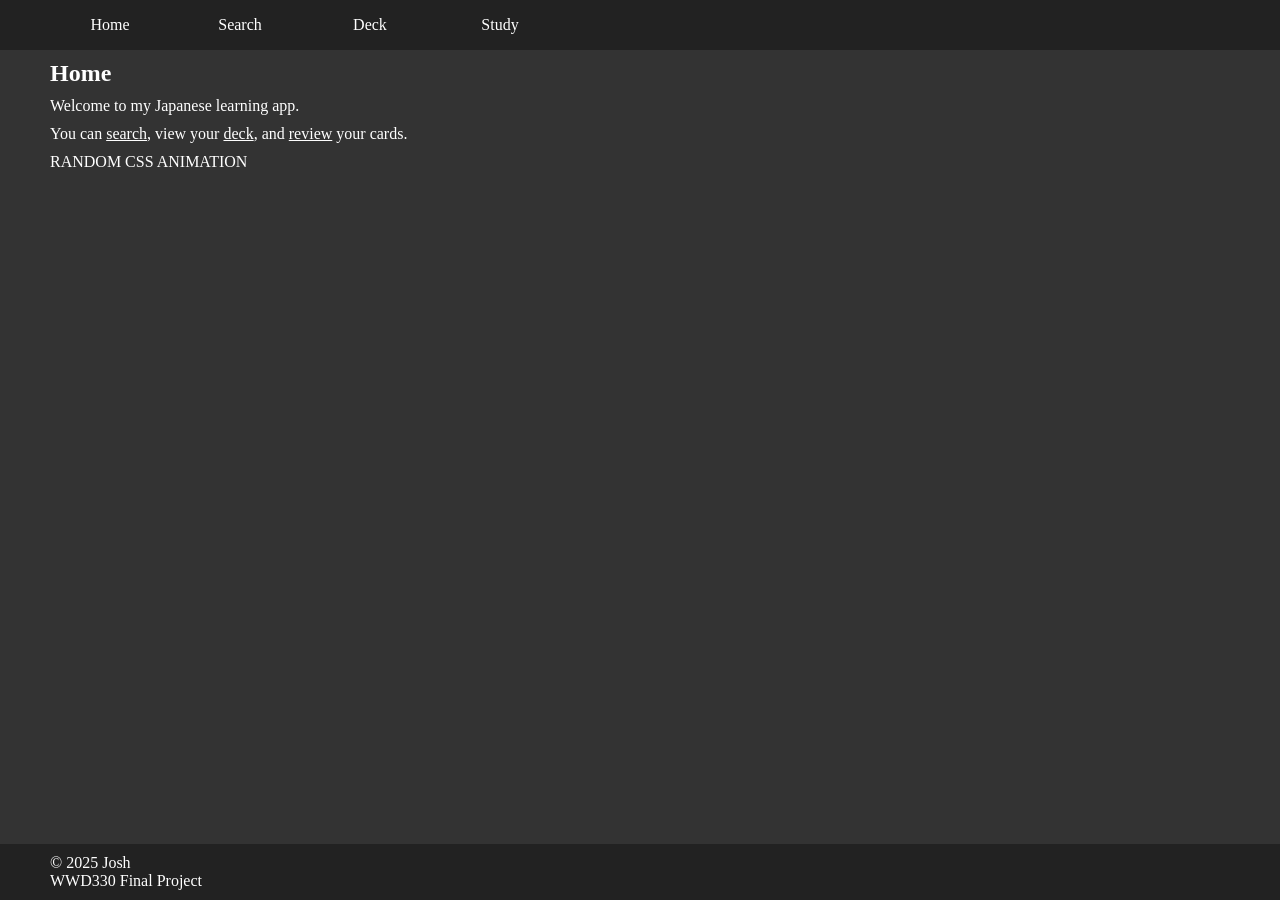
<file: index.html>
<!DOCTYPE html>
<html lang="en">
<head>
    <meta charset="UTF-8">
    <meta name="viewport" content="width=device-width, initial-scale=1.0">
    <title>Home</title>
    <link rel="stylesheet" href="./css/style.css">
    <script src="./js/template.js" type="module"></script>
</head>
<body>
    <main>
        <h2>Home</h2>

        <p>Welcome to my Japanese learning app.</p>
        <p>You can <a href="./search.html">search</a>, view your <a href="./deck.html">deck</a>, and <a href="./study">review</a> your cards.</p>

        <div class="random-css-animation">RANDOM CSS ANIMATION</div>
    </main>
</body>
</html>
</file>
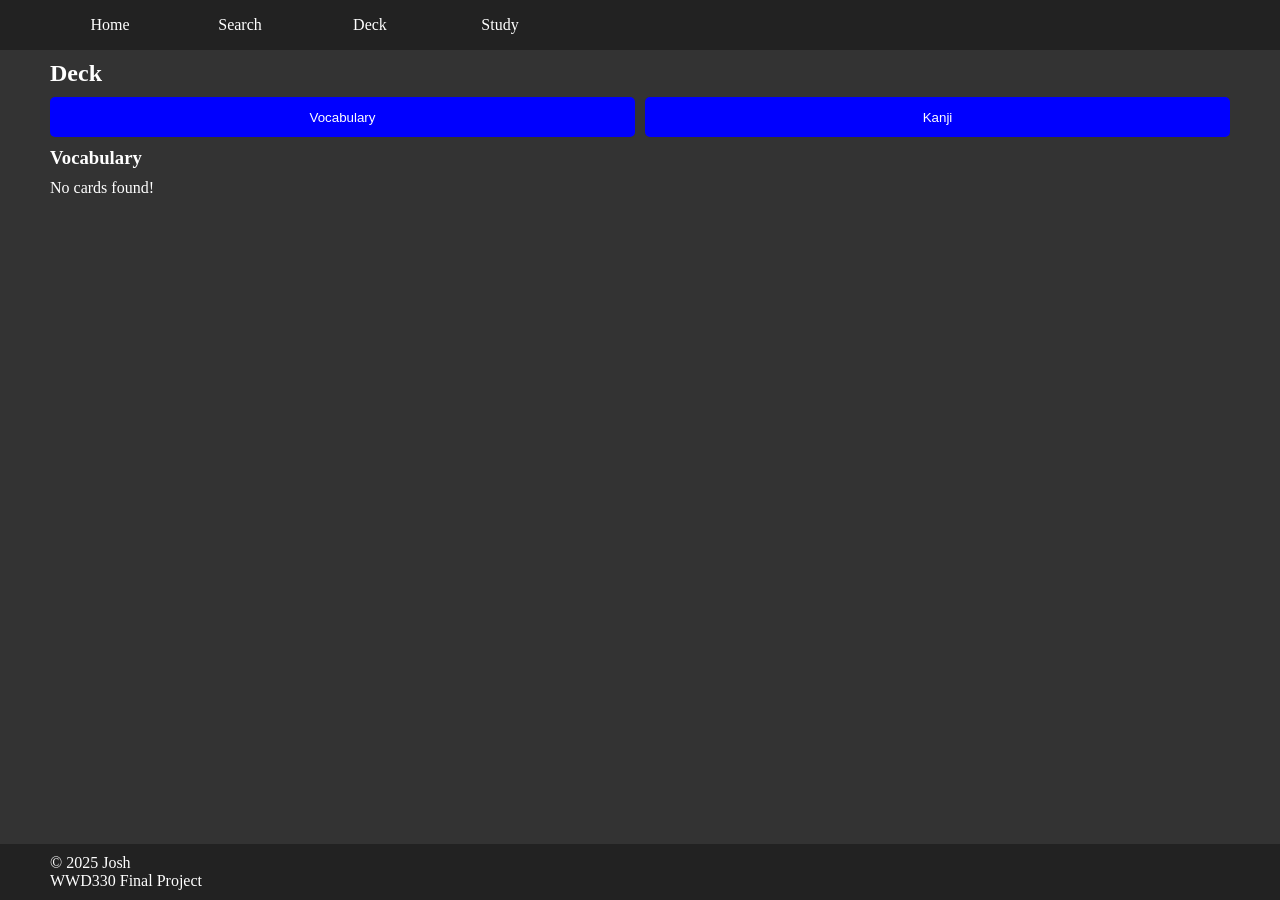
<file: deck.html>
<!DOCTYPE html>
<html lang="en">
<head>
    <meta charset="UTF-8">
    <meta name="viewport" content="width=device-width, initial-scale=1.0">
    <title>Deck</title>
    <link rel="stylesheet" href="./css/style.css">
    <script src="./js/template.js" type="module"></script>
    <script src="./js/deck.js" type="module"></script>
</head>
<body>
    <main>
        <h2>Deck</h2>
        
        <div class="row buttons">
            <button id="vocab">Vocabulary</button>
            <button id="kanji">Kanji</button>
        </div>
        
        <h3 id="label"></h3>

        <div class="list" id="list"></div>
    </main>
</body>
</html>
</file>
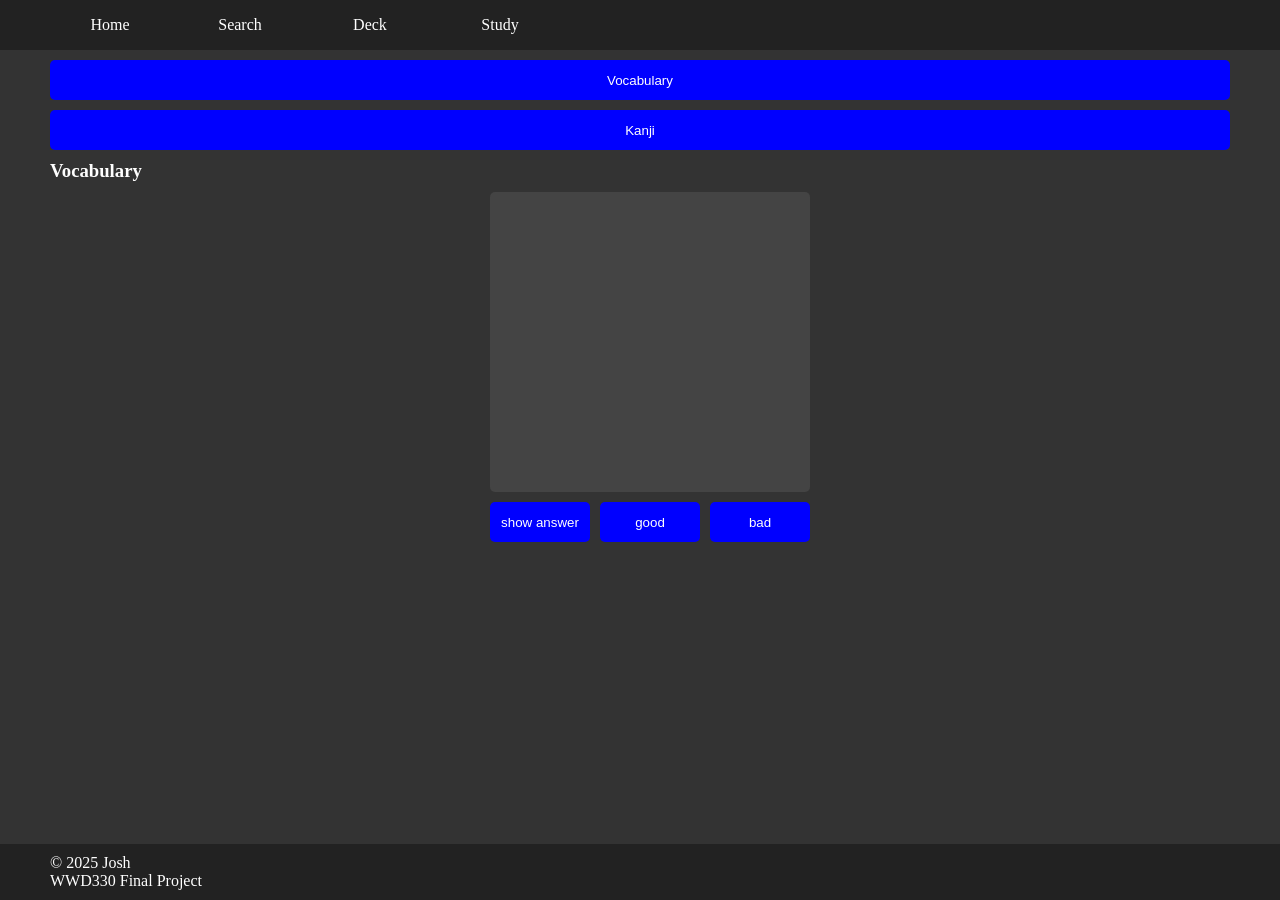
<file: draft.html>
<!DOCTYPE html>
<html lang="en">
<head>
    <meta charset="UTF-8">
    <meta name="viewport" content="width=device-width, initial-scale=1.0">
    <title>Final Project Draft</title>
    <link rel="stylesheet" href="./css/style.css">
    <script src="./js/template.js" type="module"></script>
    <script src="./js/draft.js" type="module"></script>
</head>
<body>
    <main>
        <button id="vocab">Vocabulary</button>
        <button id="kanji">Kanji</button>
        
        <h3 id="label"></h3>

        <div class="flashcard">
            <div class="card"></div>
            
            <div class="response">
                <button class="show-answer">show answer</button>
                
                <button class="good">good</button>
                <button class="bad">bad</button>
            </div>
        </div>
    </main>
</body>
</html>
</file>
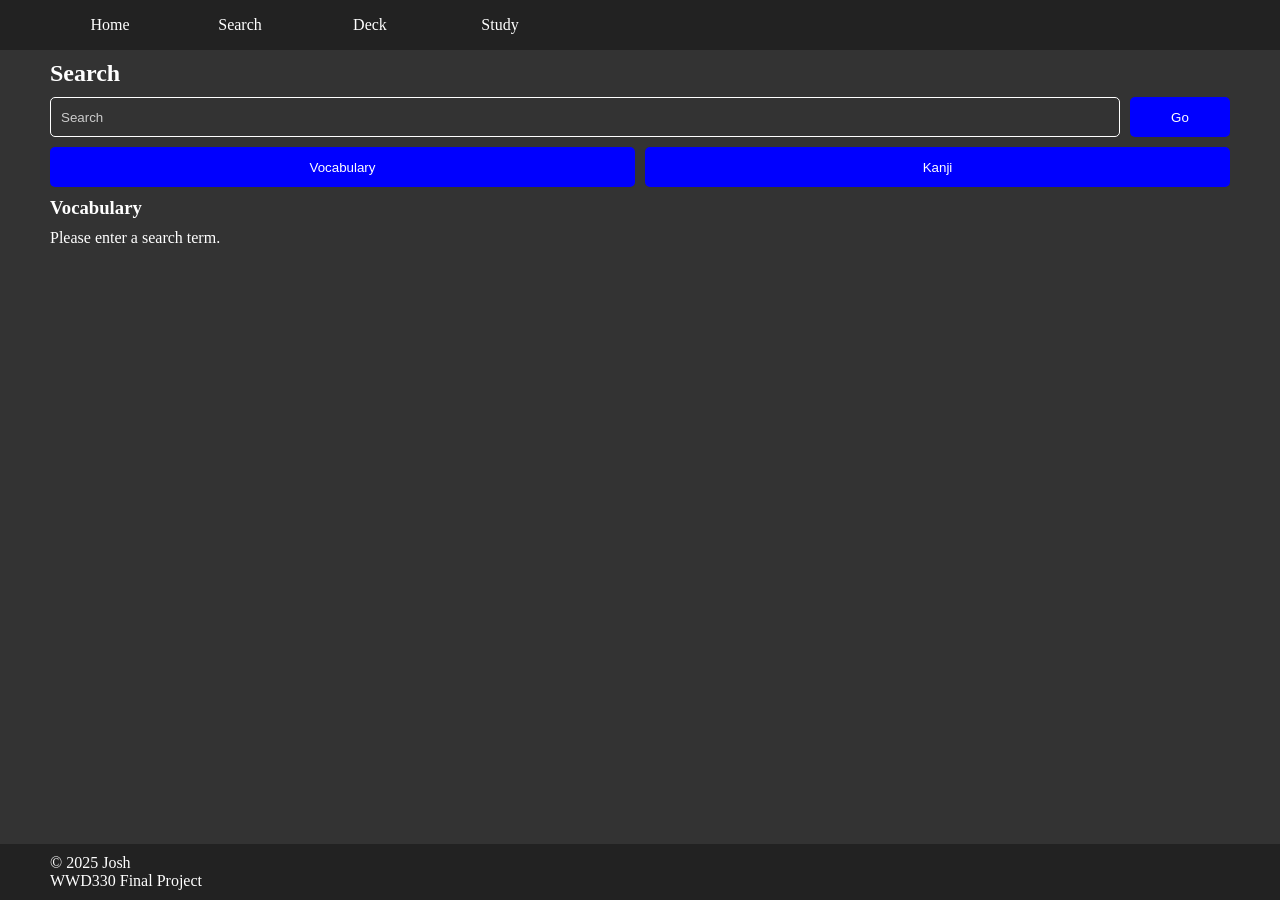
<file: search.html>
<!DOCTYPE html>
<html lang="en">
<head>
    <meta charset="UTF-8">
    <meta name="viewport" content="width=device-width, initial-scale=1.0">
    <title>Search</title>
    <link rel="stylesheet" href="./css/style.css">
    <script src="./js/template.js" type="module"></script>
    <script src="./js/search.js" type="module"></script>
</head>
<body>
    <main>
        <h2>Search</h2>

        <div class="row search">
            <input type="text" id="search" placeholder="Search">
            <button id="go">Go</button>
        </div>
        <div class="row buttons">
            <button id="vocab">Vocabulary</button>
            <button id="kanji">Kanji</button>
        </div>
        <h3 id="label"></h3>
        <div class="list" id="list">
            Please enter a search term.
        </div>
    </main>
</body>
</html>
</file>
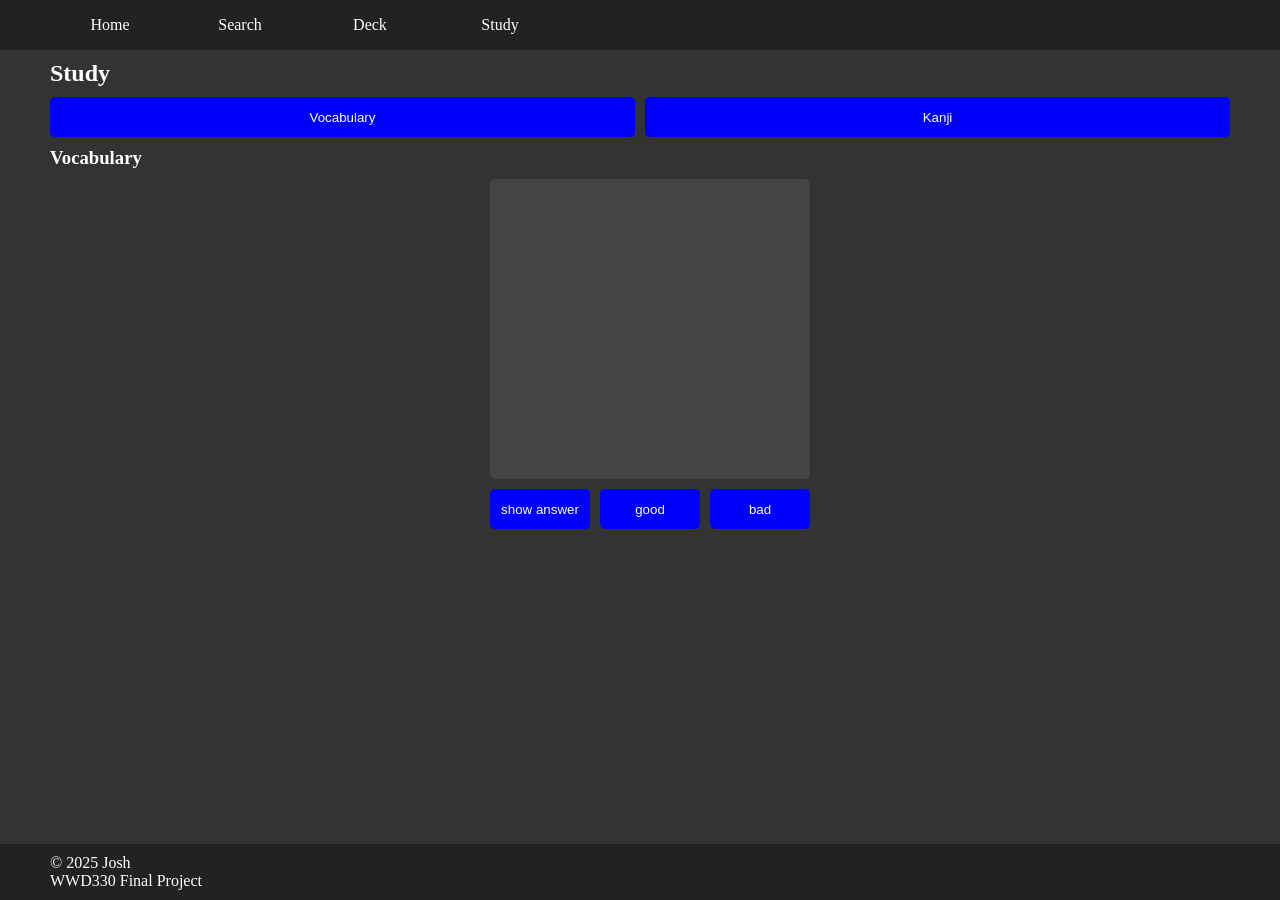
<file: study.html>
<!DOCTYPE html>
<html lang="en">
<head>
    <meta charset="UTF-8">
    <meta name="viewport" content="width=device-width, initial-scale=1.0">
    <title>Final Project Draft</title>
    <link rel="stylesheet" href="./css/style.css">
    <script src="./js/template.js" type="module"></script>
    <script src="./js/study.js" type="module"></script>
</head>
<body>
    <main>
        <h2>Study</h2>

        <div class="row buttons">
            <button id="vocab">Vocabulary</button>
            <button id="kanji">Kanji</button>
        </div>
        
        <h3 id="label"></h3>

        <div class="flashcard">
            <div class="flashcard-card">
                <div class="card front"></div>
                <div class="card back"></div>
            </div>
            
            <div class="response">
                <button class="show-answer">show answer</button>
                
                <button class="good">good</button>
                <button class="bad">bad</button>
            </div>
        </div>
    </main>
</body>
</html>
</file>
<file: css/style.css>
* {
    margin: 0;
    padding: 0;

    --min-width: 320px;
    --max-width: 1200px;

    --button-height: 50px;

    @media (min-width: 1200px) {
        --button-height: 40px;
    }
}

.hide {
    display: none;
}

.hide-mobile {
    @media (max-width: 1200px) {
        display: none;
    }
}

html, body {
    height: 100%;
    margin: 0;
}

header,
footer {
    min-width: var(--min-width);
}

header ul,
main,
footer div {
    box-sizing: border-box;
    margin: 0 auto;
    padding: 0 10px;
    min-width: var(--min-width);
    max-width: var(--max-width);
}

html {
    background-color: #333;
    color: white;

    a {
        color: white;
    }
}

body {
    display: flex;
    flex-direction: column;
    gap: 10px;
}

header {
    background-color: #222;
    min-width: var(--min-width);
    height: 50px;
    display: flex;
    flex-direction: column;

    .hamburger {
        all: unset;
        width: 50px;
        height: 50px;
        text-align: center;
        margin-left: auto;
        margin-right: 10px;

        @media (min-width: 1200px) {
            display: none;
        }

        /* note- advanced css (1/4) hover effect */
        &:hover {
            background-color: unset;
        }
    }

    ul {
        margin: 0 auto;
        list-style: none;
        display: flex;
        gap: 10px;

        background-color: #222222cc;
        flex-direction: column;
        position: absolute;
        width: 100%;
        top: 50px;
        padding: 0;
        z-index: 1;

        @media (min-width: 1200px) {
            background-color: unset;
            flex-direction: row;
            position: unset;
            top: unset;
            padding: 0 10px;
        }

        a {
            display: flex;
            justify-content: center;
            align-items: center;
            text-decoration: none;
            height: 50px;
            min-width: 100px;
            padding: 0;

            @media (min-width: 1200px) {
                padding: 0 10px;
            }

            /* note- advanced css (2/4) hover effect */
            &:hover {
                background-color: rgba(255, 255, 255, 0.2);
            }
        }
    }
}

footer {
    padding: 10px 0;
    background-color: #222;
}

main {
    box-sizing: border-box;
    display: flex;
    flex-direction: column;
    gap: 10px;
    width: 100%;
    margin: 0 auto;
    padding: 0 10px;
    flex: 1;
}

button {
    background-color: blue;
    border: none;
    min-width: 100px;
    padding: 0 10px;
    height: var(--button-height);
    color: white;
    border-radius: 5px;

    /* note- advanced css (3/4) hover effect */
    &:hover {
        background-color: color-mix(in srgb, blue 80%, white);
    }
}

input {
    background-color: transparent;
    border: 1px solid white;
    color: white;
    height: var(--button-height);
    padding: 0 10px;
    border-radius: 5px;

    &::placeholder {
        color: #ccc;
    }
}

.row {
    gap: 10px;

    &.search {
        display: grid;
        grid-template-columns: 1fr 100px;

        & > * {
            width: 100%;
            box-sizing: border-box;
        }
    }

    &.buttons {
        display: flex;
        align-content: center;
        
        & > * {
            width: 100%;
        }
    }
}

.list {
    display: grid;
    grid-template-columns: repeat(auto-fill, minmax(300px, 1fr));
    gap: 10px;

    .card button {
        margin-top: auto;
    }
}

.card {
    background-color: #444;
    border-radius: 5px;
    padding: 10px;
    display: flex;
    flex-direction: column;
    gap: 10px;
    width: 100%;
    height: 300px;
    box-sizing: border-box;

    p {
        display: -webkit-box;
        -webkit-line-clamp: 1;
        line-clamp: 1;
        -webkit-box-orient: vertical;
        overflow: hidden;
        text-overflow: ellipsis;
    }
}

/* note- advanced css (4/4) card flip */
.flashcard {
    display: grid;
    grid-template-rows: min-content 50px;
    justify-items: center;
    gap: 10px;
    width: 300px;
    margin: 0 auto;
    perspective: 1000px;

    .flashcard-card {
        position: relative;
        transform-style: preserve-3d;
        width: 100%;
        height: 300px;
        
        .card {
            position: absolute;
            backface-visibility: hidden;
            
            &.back {
                transform: rotateY(180deg);
            }
        }

        &.flipped {
            transform: rotateY(180deg);
            transition: transform ease 0.5s;
        }
    }

    .response {
        width: 100%;
        display: flex;
        gap: 10px;

        button {
            width: 100%;
        }
    }
}

.random-css-animation {
    width: fit-content;
    animation: randomCSSAnimation 2s ease-in-out infinite;
}

/* note- advanced css (5/4) animation */
@keyframes randomCSSAnimation {
    0% {
        transform: translateY(0) rotateZ(0);
    }
    10% {
        transform: translateY(30px) rotateZ(0);
    }
    30% {
        transform: translateY(30px) rotateZ(360deg);
    }
    40% {
        transform: translateY(30px) rotateZ(360deg);
    }
    50% {
        transform: translateY(0) rotateZ(360deg);
    }
    100% {
        transform: translateY(0) rotateZ(360deg);
    }
}
</file>
